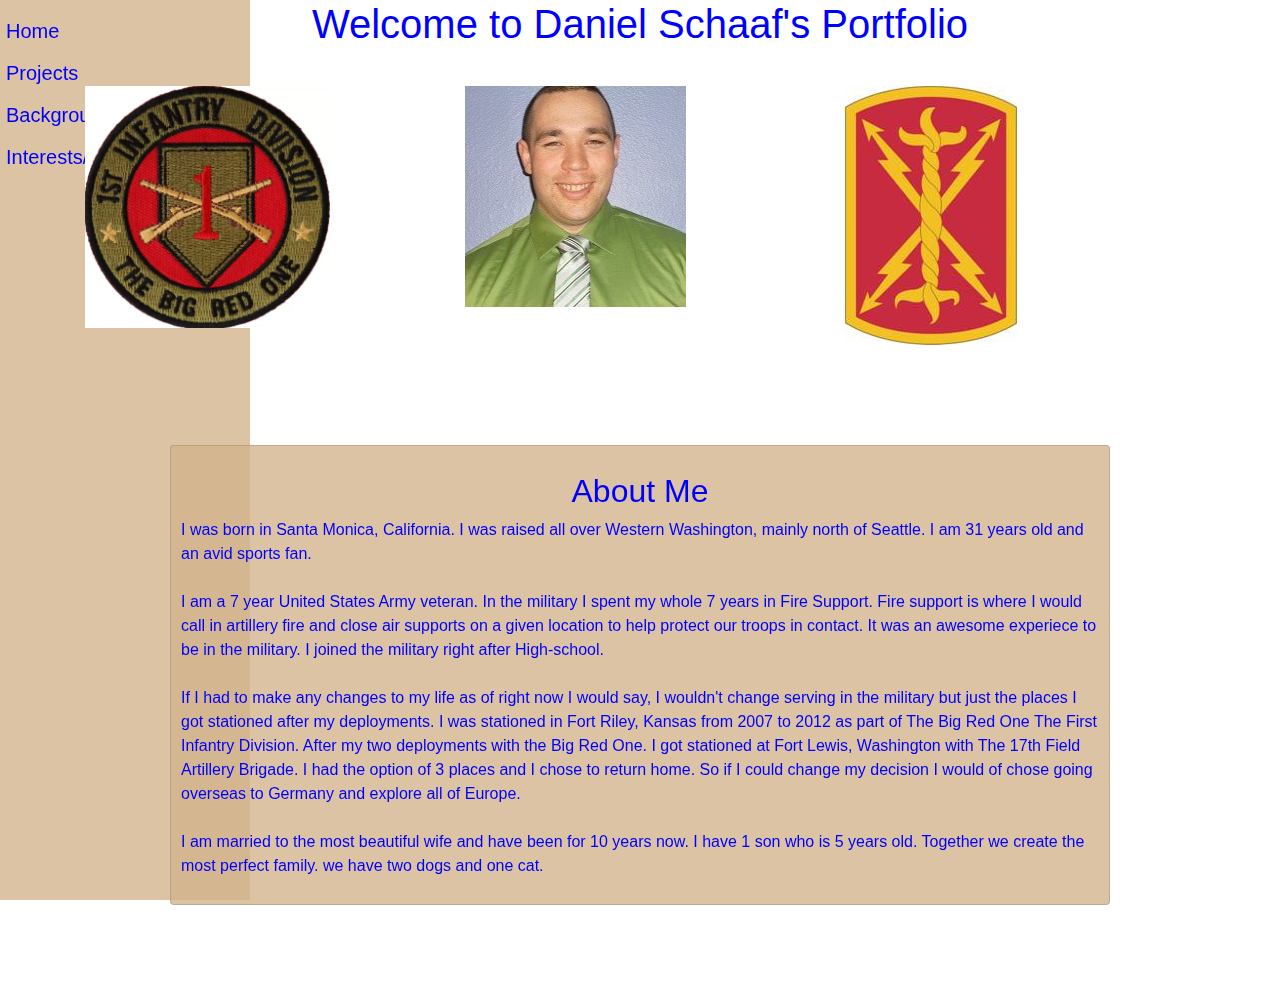
<file: index.html>
<!DOCTYPE html>
<html lang="en">
  <head>
    <link href="css/bootstrap.css" rel="stylesheet" type="text/css">
    <link href= "css/styles.css" rel = "stylesheet" type="text/css">
    <meta charset="UTF-8">
    <meta name="viewport" content="width=device-width, initial-scale=1.0">
    <title>Daniel Schaaf's Portfolio</title>
  </head>
  <body>
    <div class ="side-nav">
      <a href="index.html">Home</a>
      <a href="projects.html">Projects</a>
      <a href="background.html">Background</a>
      <a href="interest.html">Interests/Hobbies/Skills</a>
    </div>
    <div class= "container">
      <h1>Welcome to Daniel Schaaf's Portfolio</h1>
    </div>
    <div class= "container">
      <div class= "row">
        <div class = "col-4">
          <img class="img-responsive" src="1ID patch.png" alt="1id patch" width= "70%">
        </div>
        <div class ="col-4">
          <img class="img-responsive" src="headshot.jfif" alt="headshot of me">
        </div>
        <div class ="col-4">
          <img class="img-responsive" src="17th BDE.jpg" alt="17th fires BDE">
        </div>
        <div class="card">
          <p>
          <h2>About Me</h2>
          I was born in Santa Monica, California. I was raised all over Western Washington, mainly north of Seattle. I am 31 years old and an avid sports fan. <br>
          <br>
          I am a 7 year United States Army veteran. In the military I spent my whole 7 years in Fire Support. Fire support is where I would call in artillery fire and close air supports on a given location to help protect our troops in contact. It was an awesome experiece to be in the military. I joined the military right after High-school.
          <br>
          <br>
          If I had to make any changes to my life as of right now I would say, I wouldn't change serving in the military but just the places I got stationed after my deployments. I was stationed in Fort Riley, Kansas from 2007 to 2012 as part of The Big Red One The First Infantry Division. After my two deployments with the Big Red One. I got stationed at Fort Lewis, Washington with The 17th Field Artillery Brigade. I had the option of 3 places and I chose to return home. So if I could change my decision I would of chose going overseas to Germany and explore all of Europe. <br>
          <br>
          I am married to the most beautiful wife and have been for 10 years now. I have 1 son who is 5 years old. Together we create the most perfect family. we have two dogs and one cat.
          </p>
        </div>
      </div>
    </div>
  </body>
</html>
</file>
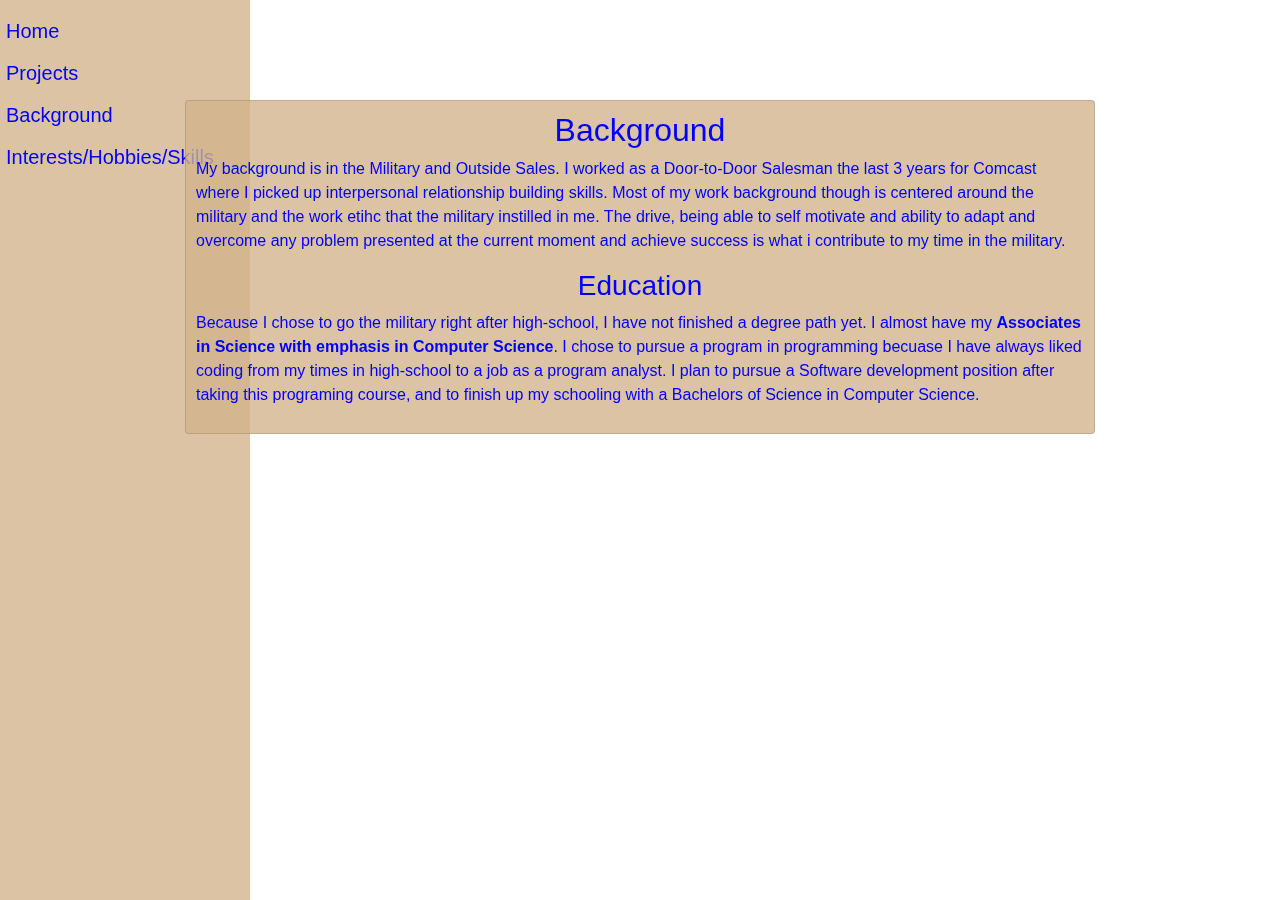
<file: background.html>
<!DOCTYPE html>
<html lang="en">
  <head>
    <link href="css/bootstrap.css" rel="stylesheet" type="text/css">
    <link href= "css/styles.css" rel = "stylesheet" type="text/css">
    <meta charset="UTF-8">
    <meta name="viewport" content="width=device-width, initial-scale=1.0">
    <title>Document</title>
  </head>
  <body>
    <div class ="side-nav">
      <a href="index.html">Home</a>
      <a href="projects.html">Projects</a>
      <a href="background.html">Background</a>
      <a href="interest.html">Interests/Hobbies/Skills</a>
    </div>
    <div class= "container">
      <div class= "card">
        <h2>Background </h2>
        <p>
          My background is in the Military and Outside Sales. I worked as a Door-to-Door Salesman the last 3 years for Comcast where I picked up interpersonal relationship building skills. Most of my work background though is centered around the military and the work etihc that the military instilled in me. The drive, being able to self motivate and ability to adapt and overcome any problem presented at the current moment and achieve success is what i contribute to my time in the military.
        </p>
        <h3>
          Education
        </h3>
        <p>
          Because I chose to go the military right after high-school, I have not finished a degree path yet.
          I almost have my <span style="font-weight: bold;">Associates in Science with emphasis in Computer Science</span>. I chose to pursue a program in programming becuase I have always liked coding from my times in high-school to a job as a program analyst. I plan to pursue a Software development position after taking this programing course, and to finish up my schooling with a Bachelors of Science in Computer Science.
        </p>
      </div>
    </div>
  </body>
</html>
</file>
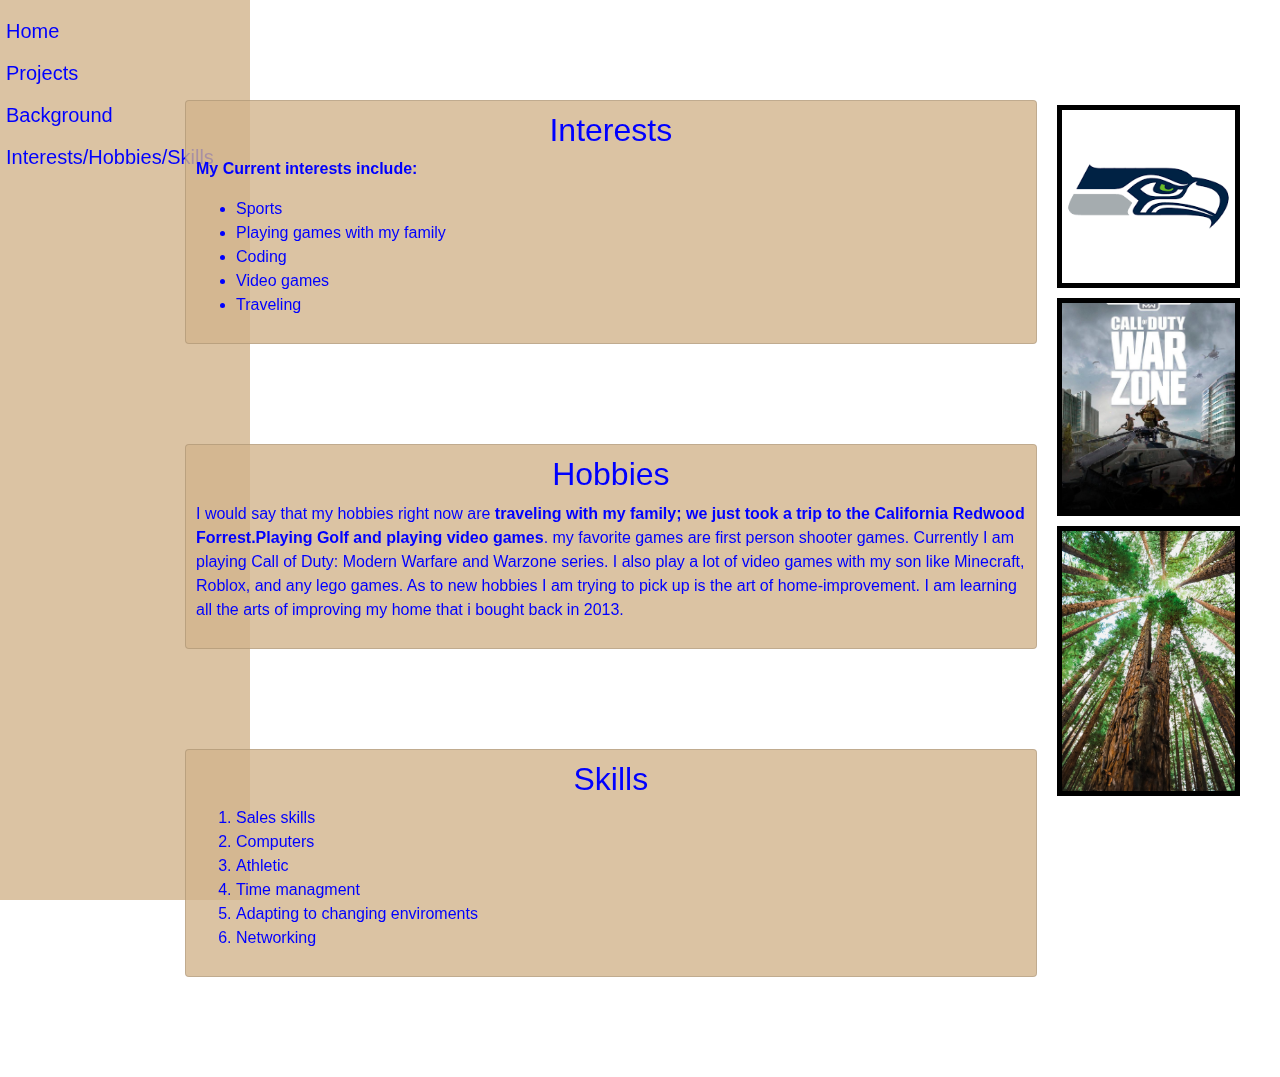
<file: interest.html>
<!DOCTYPE html>
<html lang="en">
  <head>
    <link href="css/bootstrap.css" rel="stylesheet" type="text/css">
    <link href= "css/styles.css" rel = "stylesheet" type="text/css">
    <meta charset="UTF-8">
    <meta name="viewport" content="width=device-width, initial-scale=1.0">
    <title>Document</title>
  </head>
  <body>
    <div class ="side-nav">
      <a href="index.html">Home</a>
      <a href="projects.html">Projects</a>
      <a href="background.html">Background</a>
      <a href="interest.html">Interests/Hobbies/Skills</a>
    </div>
    <div class="col-2">
      <img src="seahawks.png" alt="seahawks logo" width="100%">
      <img src="call-of-duty-warzone.jpg" alt="Warzone game" width="100%">
      <img src="redwoods.jfif" alt="Warzone game" width="100%">
    </div>
    <div class= "container">
      <div class="card">
        <h2>
          Interests 
        </h2>
        <p><Strong>My Current interests include:</Strong></p>
        <ul>
          <li>Sports
          <li>Playing games with my family</li>
          <li>Coding</li>
          <li>Video games</li>
          <li>Traveling</li>
        </ul>
      </div>
      <div class= "card">
        <h2>Hobbies</h2>
        <p>
          I would say that my hobbies right now are <strong>traveling with my family; we just took a trip to the California Redwood Forrest.Playing Golf and playing video games</strong>. my favorite games are first person shooter games. Currently I am playing Call of Duty: Modern Warfare and Warzone series. I also play a lot of video games with my son like Minecraft, Roblox, and any lego games. As to new hobbies I am trying to pick up is the art of home-improvement. I am learning all the arts of improving my home that i bought back in 2013. 
        </p>
      </div>
      <div class= "card">
        <h2> Skills</h2>
        <ol>
          <li>Sales skills</li>
          <li>Computers</li>
          <li>Athletic</li>
          <li>Time managment</li>
          <li>Adapting to changing enviroments</li>
          <li>Networking</li>
        </ol>
      </div>
    </div>
  </body>
</html>
</file>
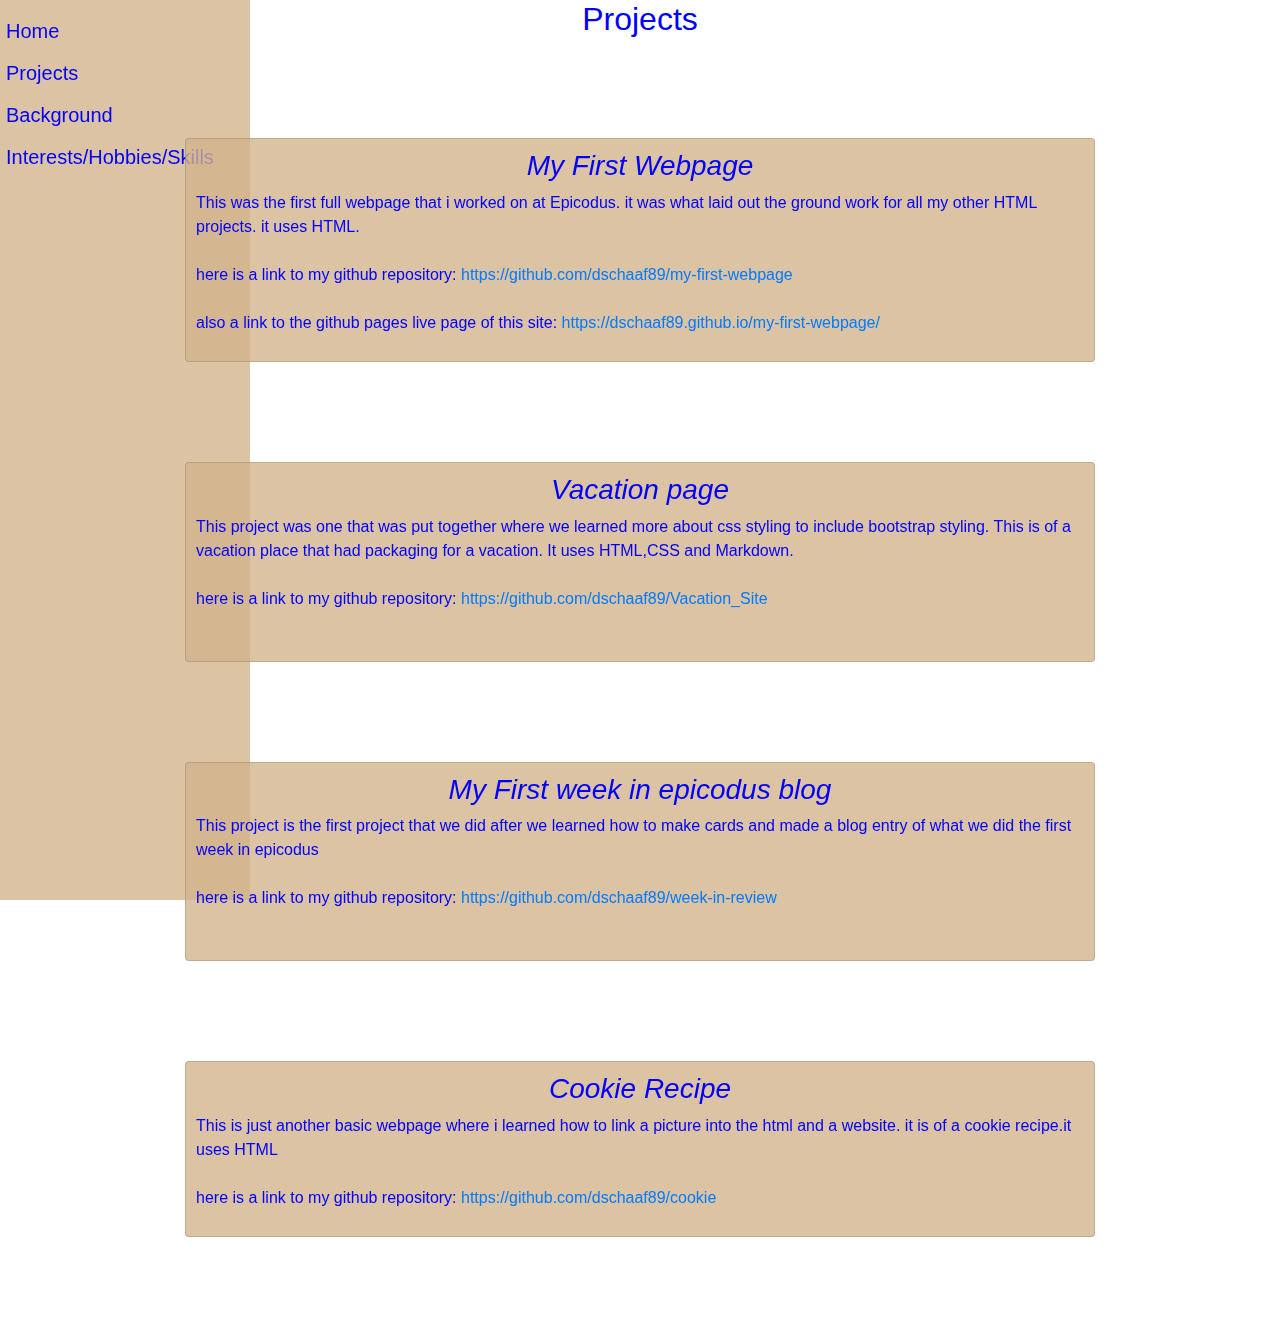
<file: projects.html>
<!DOCTYPE html>
<html lang="en">
  <head>
    <link href="css/bootstrap.css" rel="stylesheet" type="text/css">
    <link href= "css/styles.css" rel = "stylesheet" type="text/css">
    <meta charset="UTF-8">
    <meta name="viewport" content="width=device-width, initial-scale=1.0">
    <title>Document</title>
  </head>
  <body>
    <div class ="side-nav">
      <a href="index.html">Home</a>
      <a href="projects.html">Projects</a>
      <a href="background.html">Background</a>
      <a href="interest.html">Interests/Hobbies/Skills</a>
    </div>
    <div class= "container">
      <h2>Projects</h2>
      <div class="card">
        <h3><em>My First Webpage</em></h3>
        <p>
          This was the first full webpage that i worked on at Epicodus. it was what laid out the ground work for all my other HTML projects. it uses HTML.<br><br>
          here is a link to my github repository: <a href= "https://github.com/dschaaf89/my-first-webpage">https://github.com/dschaaf89/my-first-webpage</a><br><br>
          also a link to the github pages live page of this site: <a href= "https://dschaaf89.github.io/my-first-webpage/">https://dschaaf89.github.io/my-first-webpage/</a>
        </p>
      </div>
      <div class="card">
        <h3><em>Vacation page</em></h3>
        <p>
          This project was one that was put together where we learned more about css styling to include bootstrap styling. This is of a vacation place that had packaging for a vacation. It uses HTML,CSS and Markdown.<br><br>
          here is a link to my github repository: <a href= "https://github.com/dschaaf89/Vacation_Site">https://github.com/dschaaf89/Vacation_Site</a><br><br>
        </p>
      </div>
      <div class="card">
        <h3><em>My First week in epicodus blog</em></h3>
        <p>
          This project is the first project that we did after we learned how to make cards and made a blog entry of what we did the first week in epicodus
          <br><br>
          here is a link to my github repository: <a href= "https://github.com/dschaaf89/week-in-review">https://github.com/dschaaf89/week-in-review</a><br><br>
        </p>
      </div>
      <div class="card">
        <h3><em>Cookie Recipe</em></h3>
        <p>
          This is just another basic webpage where i learned how to link a picture into the html and a website. it is of a cookie recipe.it uses HTML<bR><br>
          here is a link to my github repository: <a href= "https://github.com/dschaaf89/cookie">https://github.com/dschaaf89/cookie</a>
        </p>
      </div>
    </div>
  </body>
</html>
</file>
<file: css/styles.css>
body {
  background-image: url("https://media.wired.com/photos/5a6f92df17132e047375eb3d/master/w_2560%2Cc_limit/StravaMilitarySecurity-565978087.jpg");
  background-size: cover;
  color: blue;
}
h1{text-align: center;}
h2{
  text-align: center;
}
h3{
  text-align: center;
}
.container{
  text-align: left;
  
}


.side-nav{
  height: 100%;
  width: 250px;
  position: fixed;
  top: 0;
  left: 0;
  background-color: rgb(210, 180, 140,.8);
  opacity: 1;
  padding-top: 10px;
  overflow-x: hidden;
}
.side-nav a {
  padding: 6px;
  font-size: 20px;
  color:blue;
  display: block;
}
.card{
  margin: 100px;
  padding: 10px;
  background-color: rgb(210, 180, 140,.8);
  
}

.col-4 {
  padding-top: 30px;
  }
  
  .col-2{
    float: right;
    padding-bottom: 100px;
    margin-right: 30px;
  }
  .col-2 img{
    border: 5px solid black;
    margin: 5px;
  }
</file>
